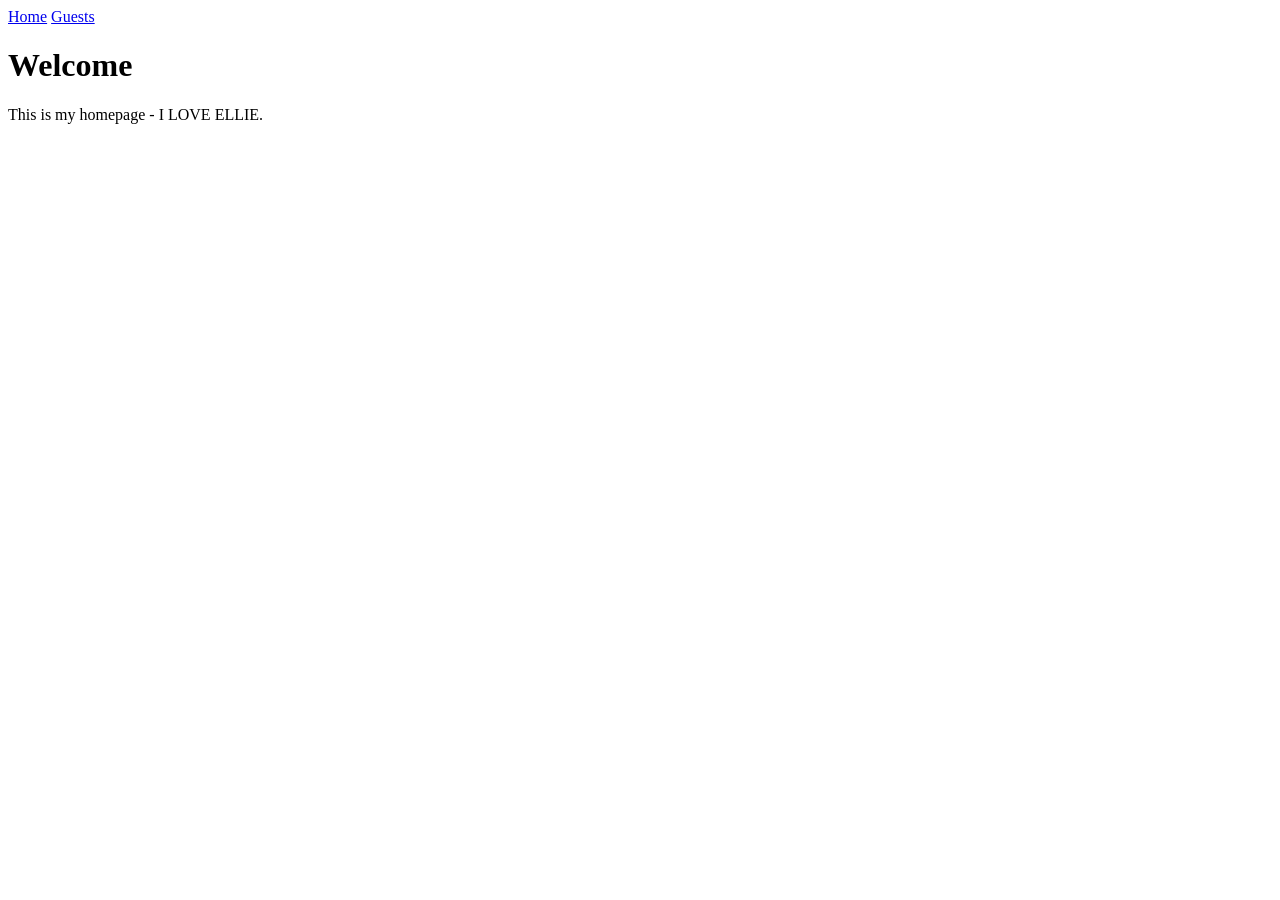
<file: Guests.html>
<!DOCTYPE html>
<html>
<head>
    <title>GUESTS</title>
    <link rel="stylesheet" href="style.css">
</head>
<body>
    <div class="container">
        
        <nav>
            <a href="index.html">Home</a>
            <a href="Guests.html">Guests</a>
        </nav>

        <main>
            <h1>Welcome</h1>
            <p>This is my homepage - I LOVE ELLIE.</p>
        </main>

    </div>
</body>
</html>
</file>
<file: style.css>
body {
    margin: 0;
    font-family: Arial;
}

/* Layout container */
.container {
    display: flex;
}

/* Sidebar */
nav {
    width: 200px;
    height: 100vh;
    background-color: #333;
    padding-top: 20px;
}

/* Links inside sidebar */
nav a {
    display: block;
    color: white;
    padding: 12px 20px;
    text-decoration: none;
}

/* Hover effect */
nav a:hover {
    background-color: #575757;
}

/* Main content area */
main {
    flex: 1;
    padding: 20px;
}
</file>
